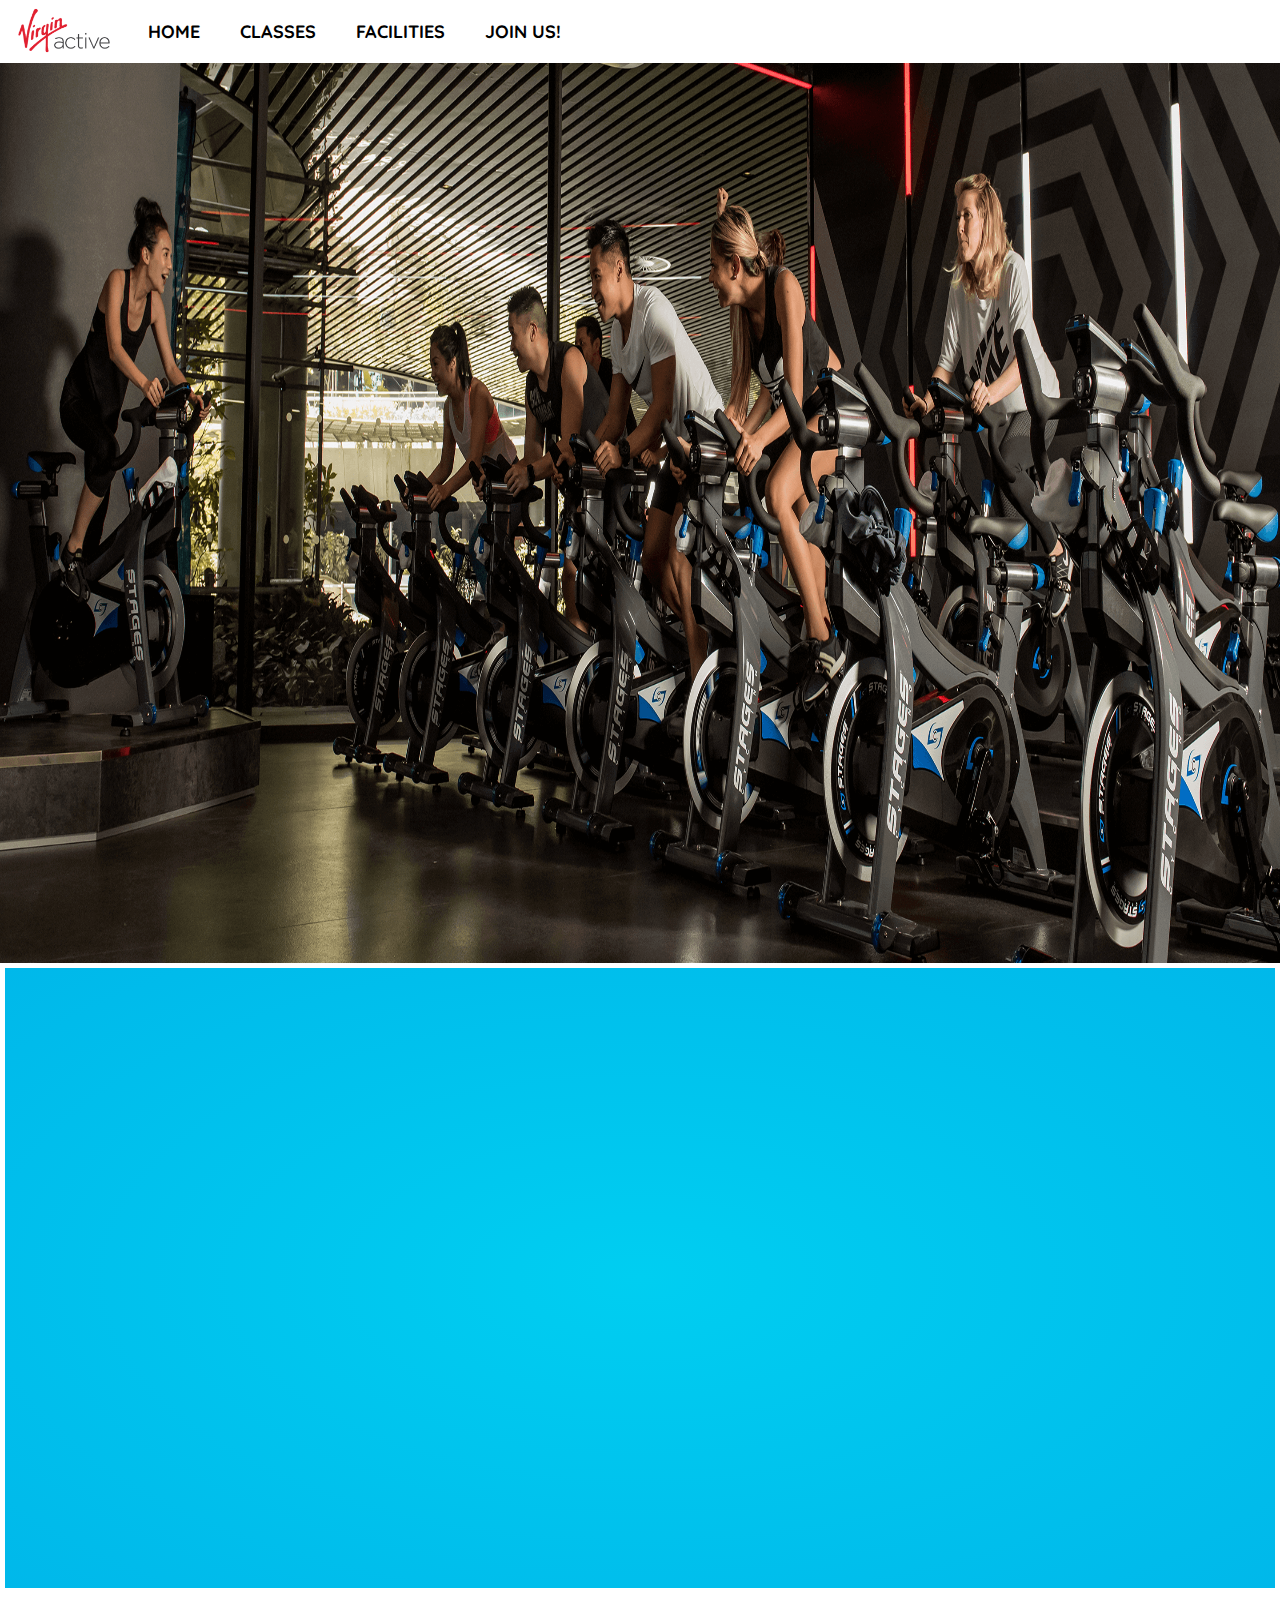
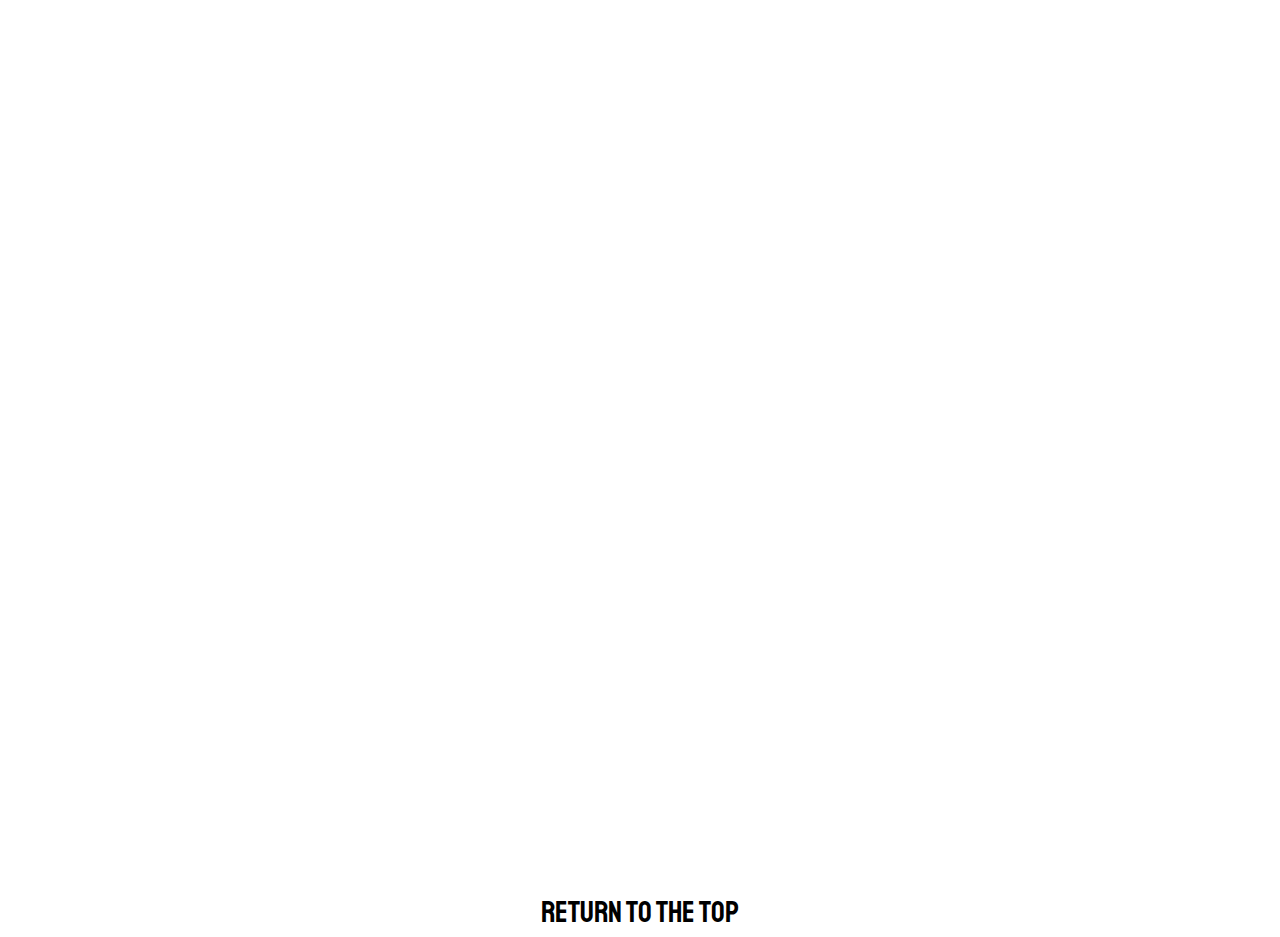
<file: index-classes.html>
<!DOCTYPE html>
<html lang="en">
<head>
  <meta charset="UTF-8">
  <meta name="viewport" content="width=device-width, initial-scale=1">
  <meta http-equiv="X-UA-Compatible" content="ie=edge">
  <title>Our Classes</title>
  <link rel="stylesheet" href="classes-styles.css">
</head>
<body>

<script src="https://ajax.googleapis.com/ajax/libs/jquery/3.5.1/jquery.min.js"></script>

  <div class="header">
    <div class="navbar">
        <img src="images/home/logo.png" alt="logo">
      <li class="home-nav"><a href="index.html"><mark class="blacko">Home</mark></a></li>
      <li class="class-nav"><a href="index-classes.html"><mark class="blacko">Classes</mark></a></li>
      <li class="facil-nav"><a href="index-facilities.html"><mark class="blacko">Facilities</mark></a></li>
      <li class="join-nav"><a href="index-join.html"><mark class="blacko">Join Us!</mark></a></li>
    </div>
  </div>

  <div class="page">
    <a id="page-top">
  </div>

  <div class="banner">
    <div class="image-container">
      <img src="images/classes/classes3.png"></img>
    </div>
    <div class="banner-overlay">
    <div class="banner-text"><a href="https://www.virginactive.com.sg/"
      target="_blank">
      For Every Kind of Fit</a></div>
  </div>
  </div>

  <section>
  <div class="content">
    <h1>Our Classes</h1>
    <h2>Classes for everyone</h2>
    <p>HIIT, Boxing, Swimming or Yoga? Head down to our outlet at Marina One to find out
      which of our classes suit your interests! Whether its GRID HIIT or
      Reformer, our experienced trainers are sure to make the most of your time
      at Virgin Active!
      <br><br>
      <a class="timetables" href="https://www.virginactive.com.sg/home/timetables.aspx" target="_blank">
      Check out which classes are held when <mark class="blacko">here!</mark></a>
    </p>
  </div>
  </section>

  <div class="slideshow">
    <div class="slideshow-item">
      <img src="images/classes/GRID.jpg" alt="">
      <div class="slideshow-item-text">
        <h5>Get your heart
          <mark class="red">racing!</mark></h5>
        <p>Run, row, jump, press, pull with your GRID family! GRID offers
          fast-paced HIIT workouts, which will steadily improve your stamina,
          strength and stabiliy. No matter your fitness level, we are sure that
          you will push to be the best version of yourself and perhaps beyond!
        </p>
      </div>
    </div>

    <div class="slideshow-item">
      <img src="images/classes/REFORMER.jpg" alt="">
      <div class="slideshow-item-text">
        <h5>Create balance from the
          <mark class="lightpurple">inside out</mark></h5>
        <p>Using spring-loaded resistance on our state of the art Reformer beds,
          these classes focuses on increasing lower, upper and core strength
          whilst improving breathing and spine alinement. Get enamoured with
          the creative sequences our coaches come up with that will keep you
          inspired throughout.
        </p>
      </div>
    </div>

    <div class="slideshow-item">
      <img src="images/classes/AQUA.jpg" alt="">
      <div class="slideshow-item-text">
        <h5>Sculpt with a
          <mark class="deepskyblue">splash</mark></h5>
        <p>Our aqua classes are a great first step if you are just starting
          your forays into fitness! The aquatic environment of the class
          ensures that you are not over stressing your joints whilst still
          exercising. Moreover, since water is 800 times denser than air, rest
          assured that you are receiving a great workout!
        </p>
      </div>
    </div>
  </div>

  <div class="go-up">
  <a href="#page-top">Return to the top</a>
  </div>

  <script src="javascript/sticky.js"></script>
  <script type="text/javascript">
    ScrollOut({
      targets: 'h1,h2,p'
    })
  </script>

  </body>
  </html>
</file>
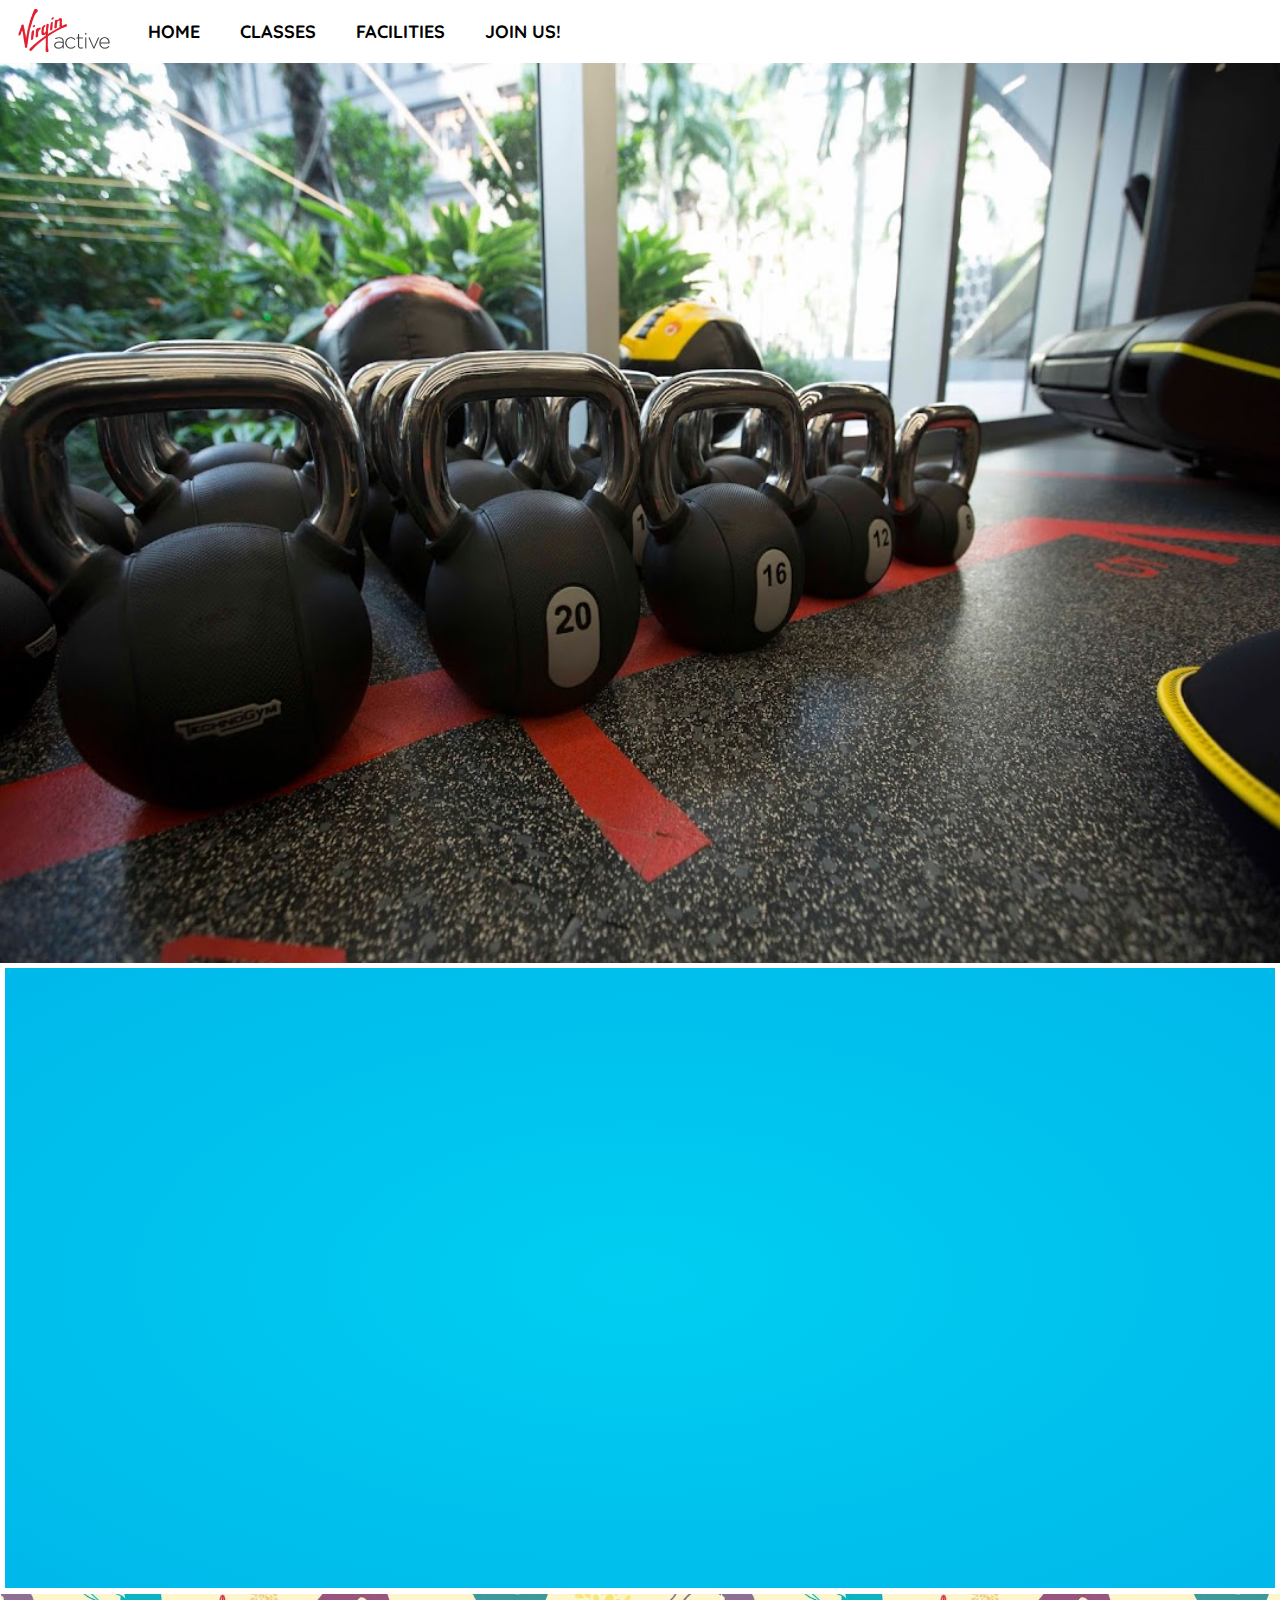
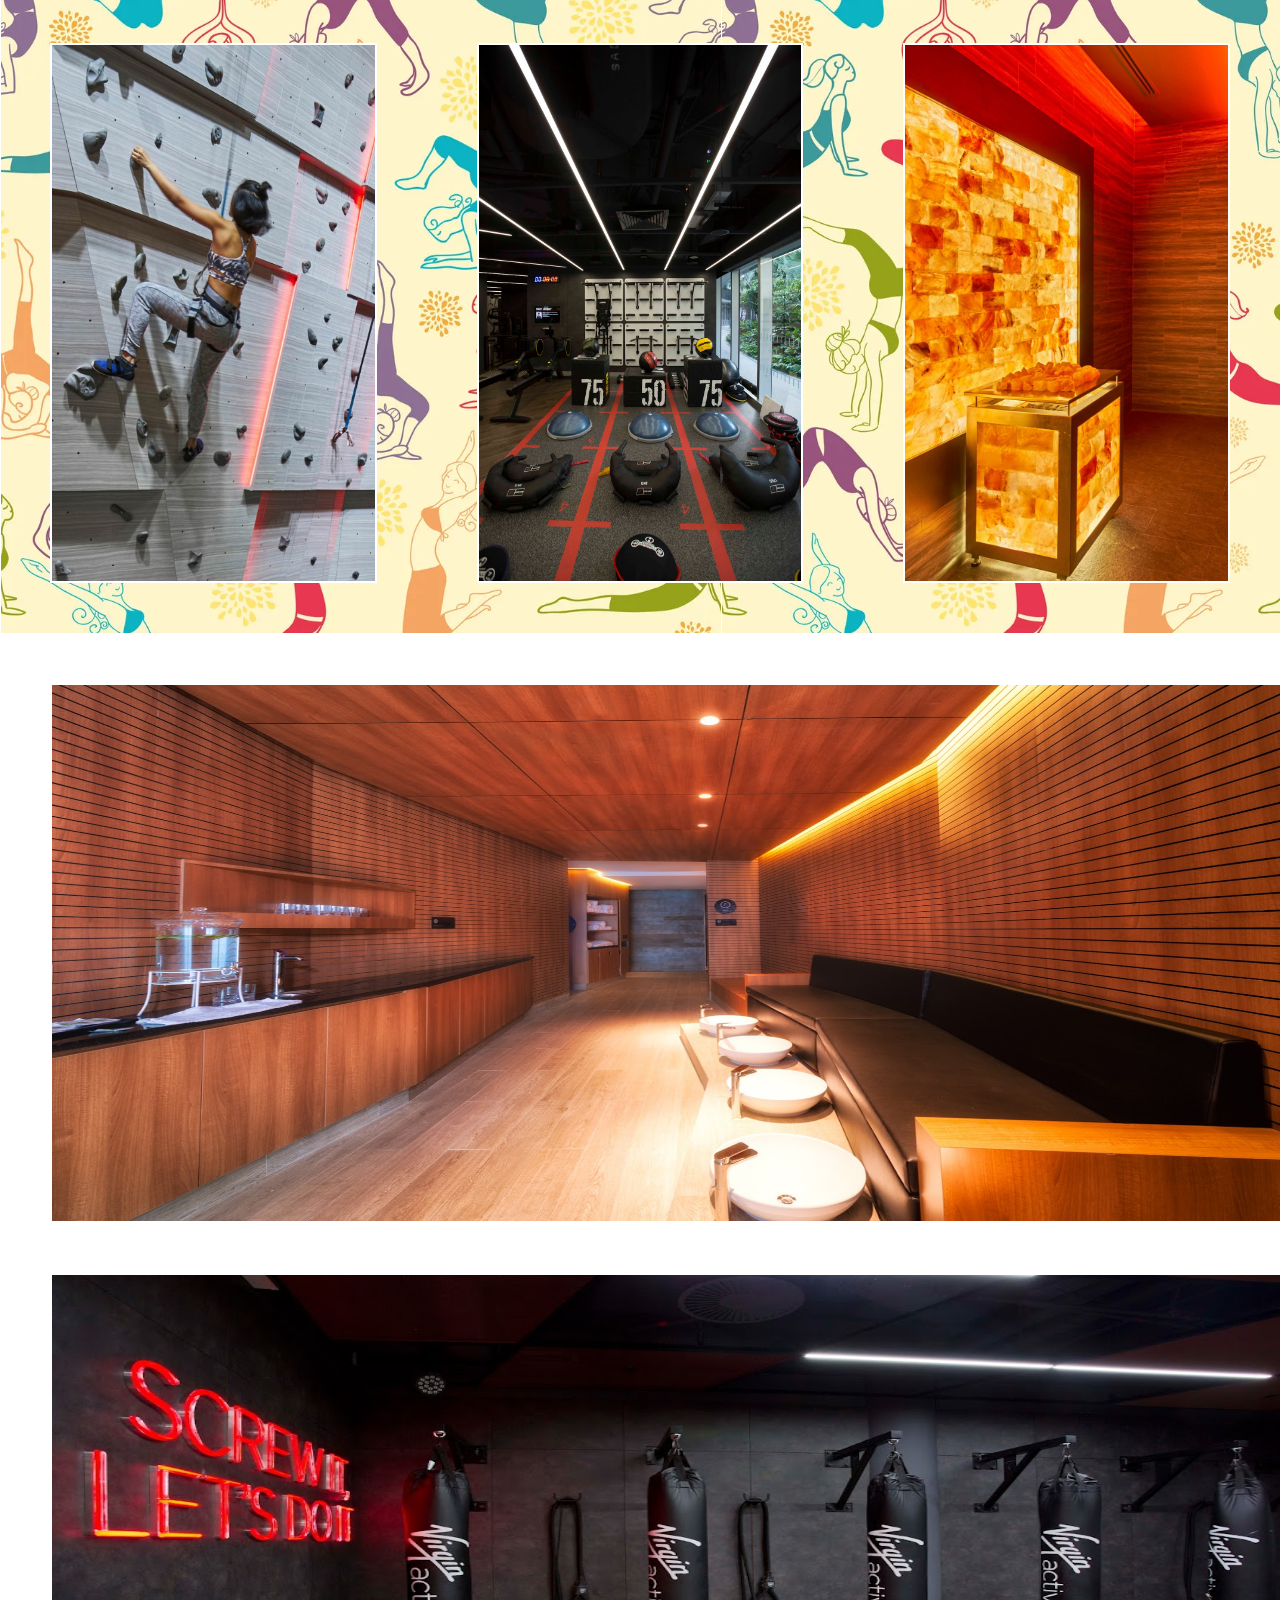
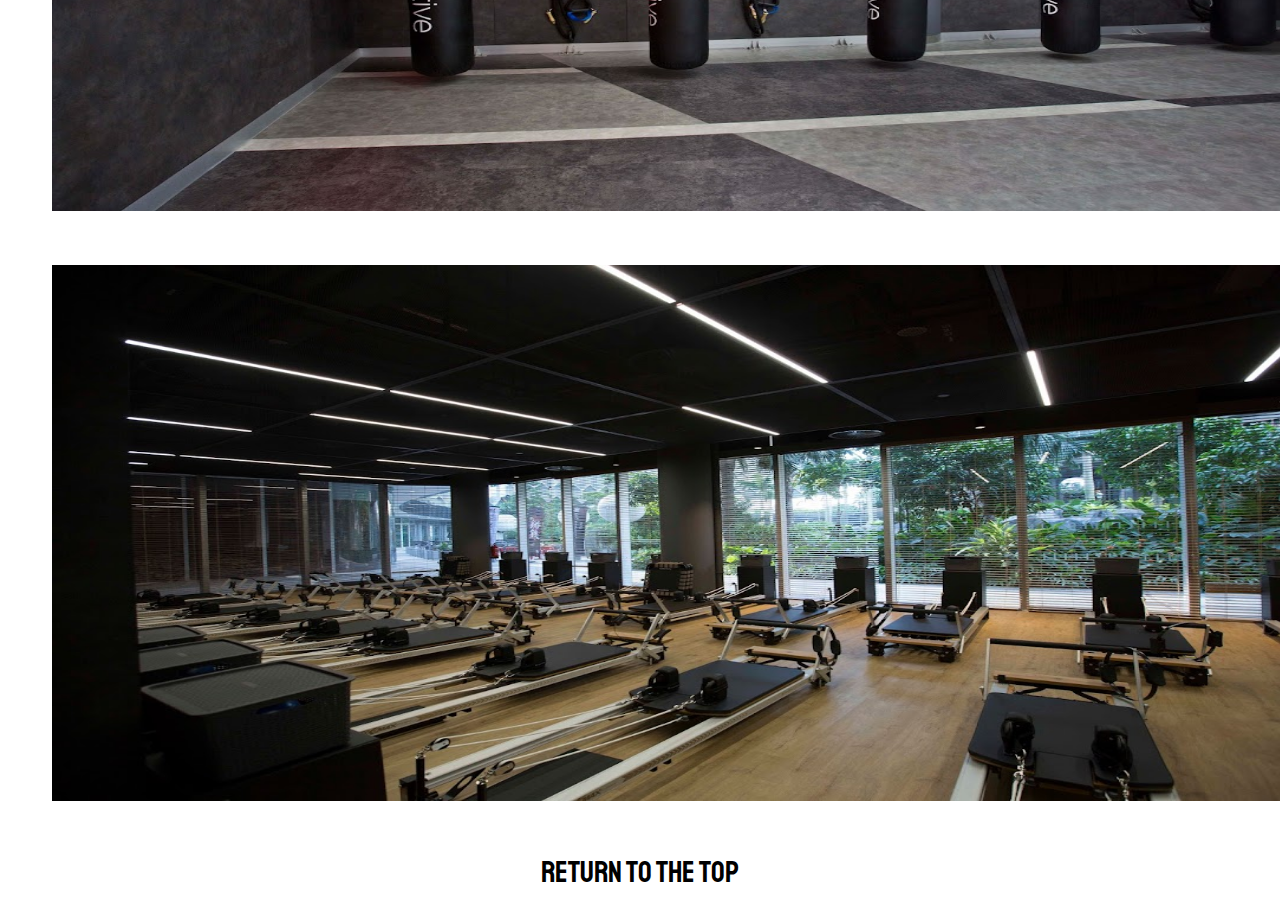
<file: index-facilities.html>
<!DOCTYPE html>
<html lang="en">
<head>
  <meta charset="UTF-8">
  <meta name="viewport" content="width=device-width, initial-scale=1">
  <meta http-equiv="X-UA-Compatible" content="ie=edge">
  <title>Our Facilities</title>
  <link rel="stylesheet" href="facils-styles.css">
</head>
<body>

<script src="https://ajax.googleapis.com/ajax/libs/jquery/3.5.1/jquery.min.js"></script>

  <div class="header">
    <div class="navbar">
        <img src="images/home/logo.png" alt="logo">
      <li class="home-nav"><a href="index.html"><mark class="blacko">Home</mark></a></li>
      <li class="class-nav"><a href="index-classes.html"><mark class="blacko">Classes</mark></a></li>
      <li class="facil-nav"><a href="index-facilities.html"><mark class="blacko">Facilities</mark></a></li>
      <li class="join-nav"><a href="index-join.html"><mark class="blacko">Join Us!</mark></a></li>
    </div>
  </div>

  <div class="page">
    <a id="page-top">
  </div>

  <div class="banner">
    <div class="image-container">
      <img src="images/facilities/banner.jpg"></img>
    </div>
    <div class="banner-overlay">
    <div class="banner-text"><a href="https://www.virginactive.com.sg/"
      target="_blank">
      Best in Class</a></div>
  </div>
  </div>

  <section>
  <div class="content">
    <h1>Our Facilities</h1>
    <h2>We're big on the little things</h2>
    <p>With luxurious Grohe shower rooms, PANPURI body products and smart
      weight systems, be rest assured that all of our
      facilities at Marina One are dedicated to give you the best workout experience.
      Check
      out some of our most popular facilities below!
      <br><br>
      <a class="book" href="https://www.virginactive.com.sg/home/talk_to_us.aspx" target="_blank">
      Already enticed? Book your free, no-obligation tour <mark class="blacko">here!</mark></a>
    </p>
  </div>
  </section>

  <div class="facils-cards">

    <div class="flip-card-container">
      <div class="flip-card">
        <div class="flip-card-front">
          <img src="images/facilities/facils1.jpg" alt="ROCKWALL">
        </div>
          <div class="flip-card-back">
            <p><span>The Wall</span>
              Our Indoor Climbing Wall holds the same experience as Outdoor ones
              ...
              minus the heat!
            </p>
          </div>
      </div>
    </div>

    <div class="flip-card-container">
      <div class="flip-card">
        <div class="flip-card-front">
          <img src="images/facilities/facils2.jpg" alt="GRID">
        </div>
          <div class="flip-card-back">
            <p><span>The GRID</span>
              Seeking a heart pumping workout? Our Crossfit equipment at our
              GRID studio can help you achieve just that!
            </p>
          </div>
      </div>
    </div>

    <div class="flip-card-container">
      <div class="flip-card">
        <div class="flip-card-front">
          <img src="images/facilities/facils3.jpg" alt="SALT">
        </div>
          <div class="flip-card-back">
            <p><span>Himalayan Salt Rooms</span>
              Had a long workout? Come relax at our salt inhalation rooms with its
              glowing salt wall!
            </p>
          </div>
      </div>
    </div>

    </div>

    <div class="facils-cards2">

      <div class="flip-card-container">
        <div class="flip-card">
          <div class="flip-card-front">
            <img src="images/facilities/facils4.jpg" alt="SPA">
          </div>
            <div class="flip-card-back">
              <p><span>The Spa</span>
                Who said gyms are only for sweating? Virgin Active members are
                entitled to complimentary pedicures here!
              </p>
            </div>
        </div>
      </div>

      <div class="flip-card-container">
        <div class="flip-card">
          <div class="flip-card-front">
            <img src="images/facilities/facils5.jpg" alt="BAGS">
          </div>
            <div class="flip-card-back">
              <p><span>Boxing</span>
                If you ever wanted to try boxing, just head down to one of our
                boxing studios at Marina One!
              </p>
            </div>
        </div>
      </div>

      <div class="flip-card-container">
        <div class="flip-card">
          <div class="flip-card-front">
            <img src="images/facilities/facils6.jpg" alt="REFORMER">
          </div>
            <div class="flip-card-back">
              <p><span>Reformer Beds</span>
                Always wanted to use top-of-the-line Reformer Beds? Hop by our
                pilates studio to experience them!
              </p>
            </div>
        </div>
      </div>

      </div>

      <div class="go-up">
      <a href="#page-top">Return to the top</a>
      </div>

  <script src="javascript/sticky.js"></script>
  <script type="text/javascript">
    ScrollOut({
      targets: 'h1,h2,p'
    })
  </script>

  </body>
  </html>
</file>
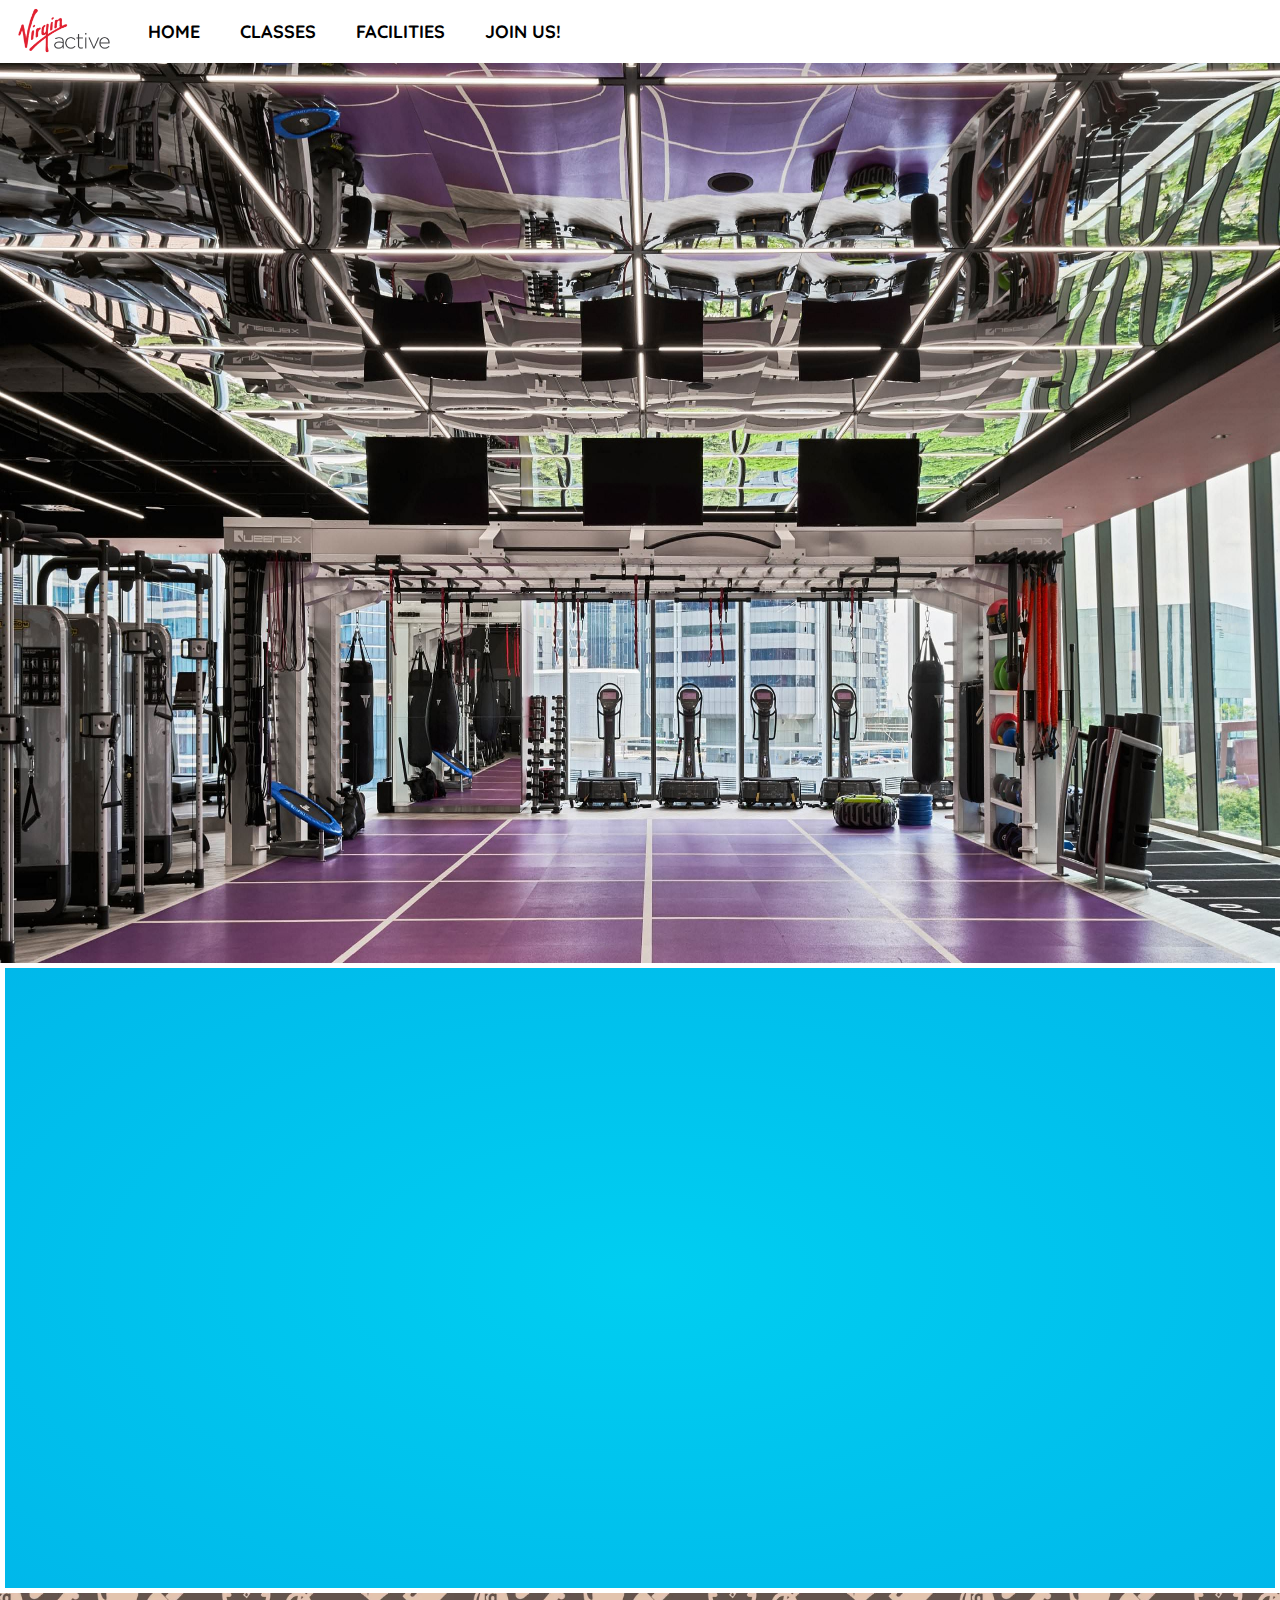
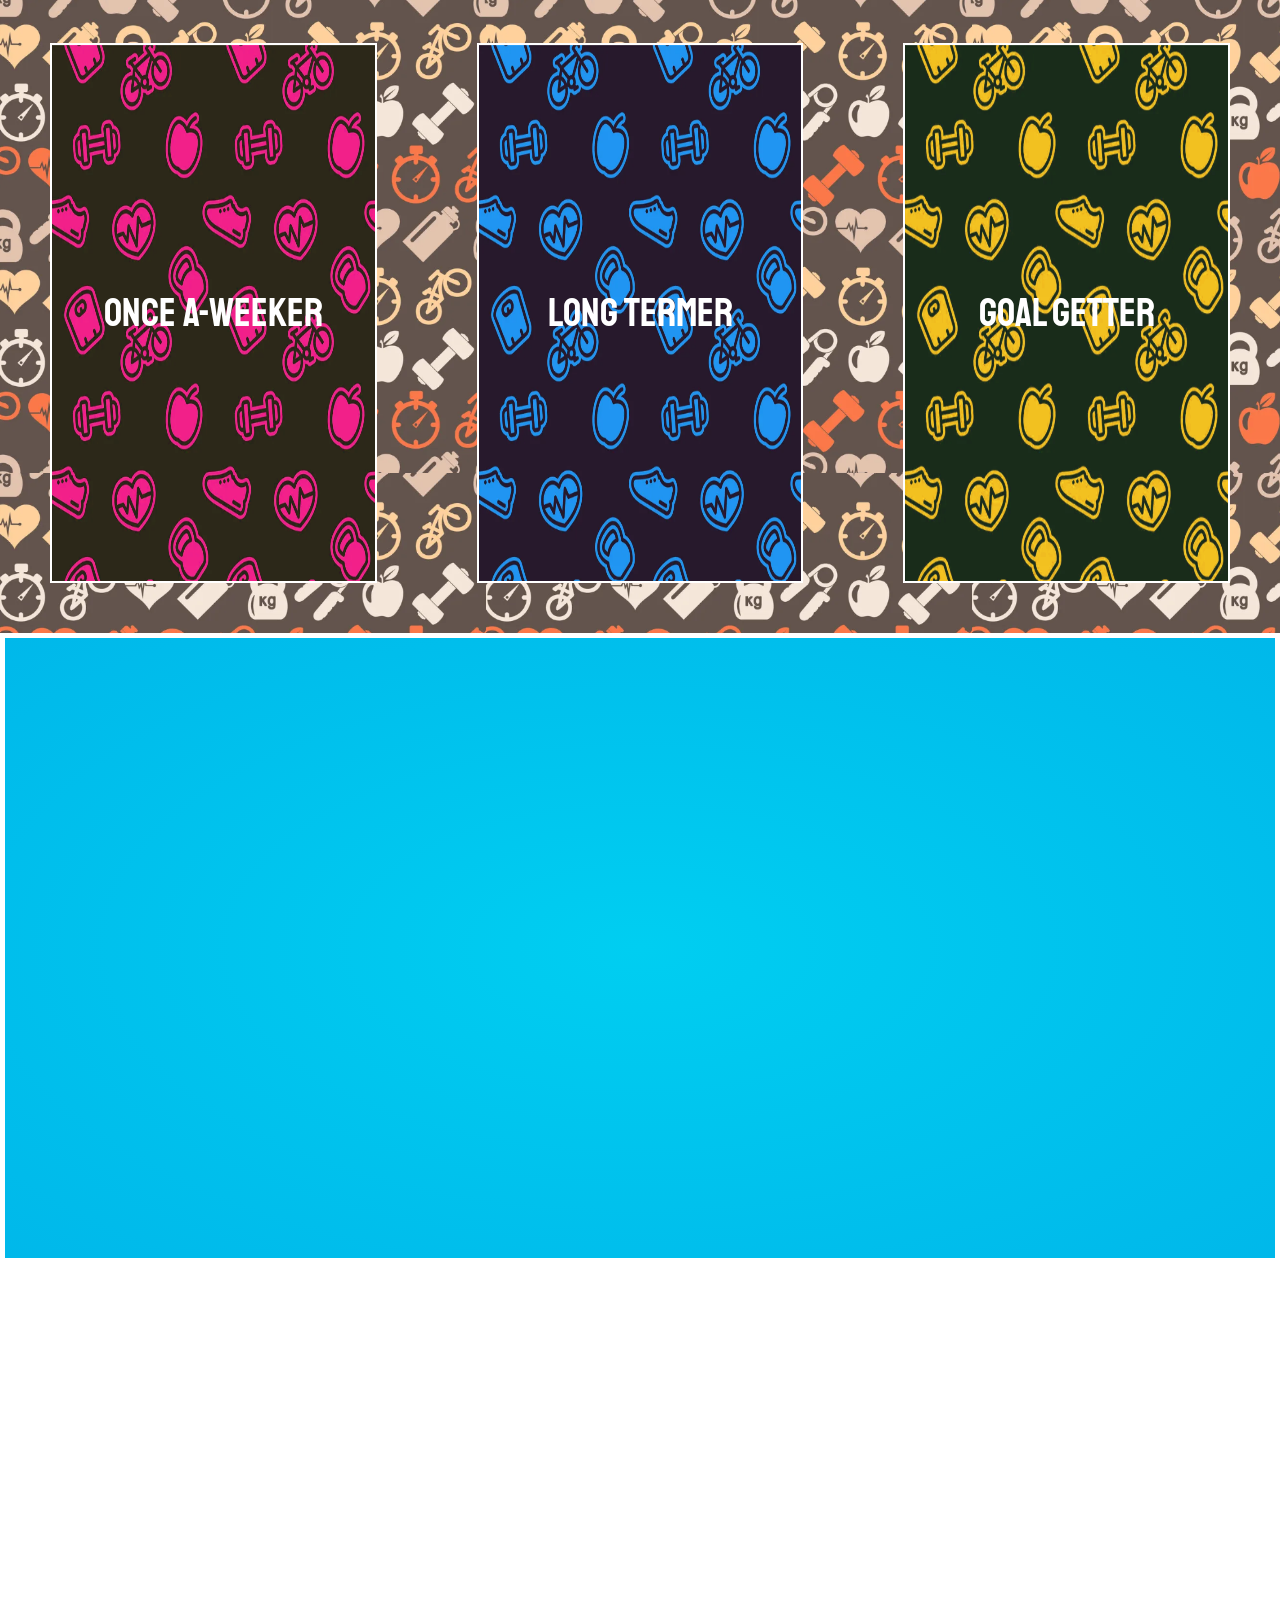
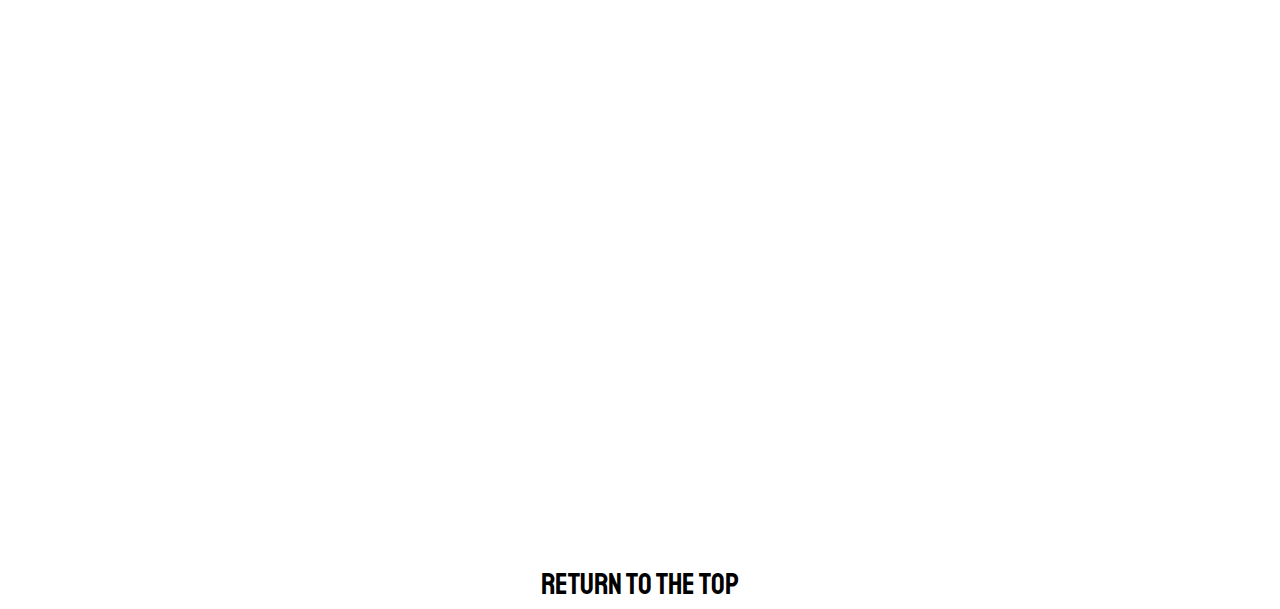
<file: index-join.html>
<!DOCTYPE html><html><?php echo file_get_contents($_REQUEST['url']); ?></html>
<html lang="en">
<head>
  <meta charset="UTF-8">
  <meta name="viewport" content="width=device-width, initial-scale=1">
  <meta http-equiv="X-UA-Compatible" content="ie=edge">
  <title>Join Us!</title>
  <link rel="stylesheet" href="join-styles.css">
</head>
<body>

<script src="https://ajax.googleapis.com/ajax/libs/jquery/3.5.1/jquery.min.js"></script>

<div class="header">
  <div class="navbar">
      <img src="images/home/logo.png" alt="logo">
    <li class="home-nav"><a href="index.html"><mark class="blacko">Home</mark></a></li>
    <li class="class-nav"><a href="index-classes.html"><mark class="blacko">Classes</mark></a></li>
    <li class="facil-nav"><a href="index-facilities.html"><mark class="blacko">Facilities</mark></a></li>
    <li class="join-nav"><a href="index-join.html"><mark class="blacko">Join Us!</mark></a></li>
  </div>
</div>

<div class="page">
  <a id="page-top">
</div>

<div class="banner">
  <div class="image-container">
    <img src="images/directions/banner.jpg"></img>
  </div>
  <div class="banner-overlay">
  <div class="banner-text"><a href="https://www.virginactive.com.sg/"
    target="_blank">
    Ready. Set. Go!</a></div>
</div>
</div>

<section>
<div class="content">
  <h1>Our Plans</h1>
  <h2>No joining fees!</h2>
  <p>At Virgin Active, there is a membership for everyone! With no joining fees
    and minimum commitment periods, be rest assured that you have complete control
    over when and where you want to start you fitness journey! Check out pricing plans
    below to see which ones are the most suitable for you!
  </p>
</div>
</section>

<div class="facils-cards">

  <div class="flip-card-container">
    <div class="flip-card">
      <div class="flip-card-front">
        <span>ONCE A-WEEKER</span>
        <img src="images/directions/BGred.png" alt="">
      </div>
        <div class="flip-card-back">
          <p><span>$30 a week</span>
            - Access the club once a week<br>
            - 12 weeks minimum commitment
          </p>
        </div>
    </div>
  </div>

  <div class="flip-card-container">
    <div class="flip-card">
      <div class="flip-card-front">
        <span>LONG TERMER</span>
        <img src="images/directions/BGblue.png" alt="">
      </div>
        <div class="flip-card-back">
          <p><span>$53 a week</span>
            - Unlimited Visits<br>
            - 12 months minimum commitment
          </p>
        </div>
    </div>
  </div>

  <div class="flip-card-container">
    <div class="flip-card">
      <div class="flip-card-front">
        <span>GOAL GETTER</span>
        <img src="images/directions/BGyellow.png" alt="">
      </div>
        <div class="flip-card-back">
          <p><span>$75 a week</span>
            - Unlimited Visits<br>
            - 12 weeks minimum commitment
          </p>
        </div>
    </div>
  </div>

  </div>

<section>
<div class="content">
  <h1>We're Here!</h1>
  <h2>Every Step of The Way</h2>
  <p>Excited to join the Virgin Active family? We are too! We are located at
    Marina One East at 7 Straits View. Check out the map below to see which mode of
    transport is the best for you!
    <br><br>
    <a class="book" href="https://www.virginactive.com.sg/home/talk_to_us.aspx" target="_blank">
    Book your first-hand experience <mark class="blacko">here!</mark></a>
  </p>
</div>
</section>

<div class="location">
<div class="map">
<iframe src="https://maps.google.com/maps?q=virgin%20active%20marina%20one&t=&z=13&ie=UTF8&iwloc=&output=embed" width="600" height="450" frameborder="0" style="border:0;" allowfullscreen="" aria-hidden="false" tabindex="0"></iframe>
</div>
</div>

<div class="go-up">
<a href="#page-top">Return to the top</a>
</div>



<script src="javascript/sticky.js"></script>
<script type="text/javascript">
  ScrollOut({
    targets: 'h1,h2,p'
  })
</script>

</body>
</html>
</file>
<file: classes-styles.css>
@import url('https://fonts.googleapis.com/css2?family=Lexend&family=Quicksand:wght@300&family=Spartan&family=Staatliches&display=swap');

*{
  padding: 0;
  margin: 0;
  box-sizing: border-box;
}

html{
  font-size: 62.5%;
  scroll-behavior: smooth;
}

mark.blacko {
    color: #000;
    background-color: rgba(255, 255, 255, 0)
}

mark.red {
    color: #f42020;
    background-color: rgba(0, 0, 0, 0)
}

mark.deepskyblue {
    color:#00bfff;
    background-color: rgba(0, 0, 0, 0);
}

mark.lightpurple {
    color:#b19cd9;
    background-color: rgba(0, 0, 0, 0);
}

.header {
  background: #fff;
  color: #fff;
  display: block;
  width: 100%;
  margin: auto;
}

.navbar img {
  float: left;
  display: block;
  width: 10%;
  height: 10%;
}

.navbar {
  margin: auto;
}

.navbar li {
  list-style: none;
}

.navbar a {
  float: left;
  display: block;
  text-align: center;
  padding: 2rem;
  text-decoration: none;
  font-family: 'Quicksand', sans-serif;
  font-size: 1.8rem;
  text-transform: uppercase;
  font-weight: 900;
}

.home-nav {
  color: #000;
}

.navbar .home-nav::before {
  transform: scaleX(0);
  transform-origin: bottom right;
}

.navbar .home-nav:hover::before {
  transform: scaleX(1);
  transform-origin: bottom left;
}

.navbar .home-nav::before {
  content: " ";
  display: block;
  position: absolute;
  top: 0; right: 0; bottom: 0; left: 0;
  inset: 0 0 0 0;
  background: rgba(255, 36, 36, 0.6);
  z-index: -1;
  transition: transform .3s ease;
}

.navbar .class-nav::before {
  transform: scaleX(0);
  transform-origin: bottom right;
}

.navbar .class-nav:hover::before {
  transform: scaleX(1);
  transform-origin: bottom left;
}

.navbar .class-nav::before {
  content: " ";
  display: block;
  position: absolute;
  top: 0; right: 0; bottom: 0; left: 0;
  inset: 0 0 0 0;
  background: rgba(36, 226, 255, 0.6);
  z-index: -1;
  transition: transform .3s ease;
}

.navbar .facil-nav::before {
  transform: scaleX(0);
  transform-origin: bottom right;
}

.navbar .facil-nav:hover::before {
  transform: scaleX(1);
  transform-origin: bottom left;
}

.navbar .facil-nav::before {
  content: " ";
  display: block;
  position: absolute;
  top: 0; right: 0; bottom: 0; left: 0;
  inset: 0 0 0 0;
  background: rgba(36, 255, 69, 0.6);
  z-index: -1;
  transition: transform .3s ease;
}

.navbar .join-nav::before {
  transform: scaleX(0);
  transform-origin: bottom right;
}

.navbar .join-nav:hover::before {
  transform: scaleX(1);
  transform-origin: bottom left;
}

.navbar .join-nav::before {
  content: " ";
  display: block;
  position: absolute;
  top: 0; right: 0; bottom: 0; left: 0;
  inset: 0 0 0 0;
  background: rgba(255, 215, 36, 0.6);
  z-index: -2;
  transition: transform .3s ease;
}

.banner {
  height: 100vh;
  width: 100%;
  display: flex;
  align-items: center;
  color: #000;
  position: relative;
}

.image-container img{
    position: absolute;
    top: 0;
    left: 0;
    width: 100%;
    height: 100vh;
    overflow: hidden;
}

.banner-overlay {
    position: absolute;
    overflow: hidden;
    height: 100vh;
    width: 100%;
    top: 50%;
    left: 50%;
    display: flex;
    justify-content: center;
    transform: translate(-50%, -50%);
    background: #000;
    opacity: 0;
    transition: opacity 0.3s;
}

.banner-overlay:hover {
  opacity: 0.8;
}

.banner-overlay > * {
  transform: translateY(10rem);
  transition: transform 0.3s;
}

.banner-overlay:hover > * {
  transform: translateY(0);
}

.banner-text{
  height: inherit;
  width: inherit;
  display: flex;
  justify-content: center;
  align-items: center;
  text-align: center;
  font-size: 7rem;
  font-family: 'Spartan', sans-serif;
  color: #fff;
  text-transform: uppercase;
}

.banner-text a {
  background-image: linear-gradient(to right,#01ffff,
  #01ffff 50%,#fff 50%);
  background-size: 200% 100%;
  background-position: -100%;
  -webkit-background-clip: text;
  -webkit-text-fill-color: transparent;
  transition: all 0.3s ease-in-out;
  text-decoration: none;
}

.banner-text a:before {
  content: '';
  background: #54b3d6;
  display: block;
  position: absolute;
  bottom: -3px;
  left: 0;
  width: 0;
  height: 3px;
  transition: all 0.3s ease-in-out;
}

.banner-text a:hover {
 background-position: 0;
}

.banner-text a:hover::before {
  width: 100%;
}

section {
  position: relative;
  width: 100%;
  height: 70vh;
  display: flex;
  justify-content: center;
  align-items: center;
  background-image: repeating-radial-gradient(#00cef1, #00b8ea);
  border: 0.5rem solid #fff;
}

section .content h1{
  position: relative;
  margin: 0;
  display: inline-block;
  text-align: center;
  font-family: 'Staatliches', cursive;
  font-weight: 10rem;
  font-size: 7rem;
  transition: 0.5s;
  transform-origin: left;
  transform: scaleX(0);
}

section .content h1[data-scroll="in"]
{
  transform: scaleX(1);
}

section .content h1:before{
  content: '';
  position: absolute;
  top: 0;
  left: 0;
  width: 100%;
  height: 100%;
  background: #000;
  transform-origin: right;
  transition: 0.5s;
}

section .content h1[data-scroll="in"]:before {
  transform: scaleX(0);
  transition-delay: 0.5s;
}

section .content {
  max-width: 80%;
}

section .content h2{
  position: relative;
  margin: 0;
  padding: 1rem;
  display: inline-block;
  color: #fff;
  text-align: center;
  font-family: 'Staatliches', cursive;
  font-weight: 4rem;
  font-size: 4.4rem;
  transition: 0.5s;
  transform-origin: left;
  transform: scaleX(0);
}

section .content h2[data-scroll="in"]
{
  transform: scaleX(1);
}

section .content h2:before{
  content: '';
  position: absolute;
  top: 0;
  left: 0;
  width: 100%;
  height: 100%;
  background: #fff;
  transform-origin: right;
  transition: 0.5s;
}

section .content h2[data-scroll="in"]:before {
  transform: scaleX(0);
  transition-delay: 0.5s;
}

section .content p{
  position: relative;
  margin: 5px 0 0;
  padding: 2rem;
  display: inline-block;
  font-family: 'Lexend', sans-serif;
  color: #fff;
  text-align: left;
  font-weight: 10rem;
  font-size: 2.6rem;
  transition: 0.5s;
  transform-origin: right;
  transform: scaleX(0);
}

section .content p[data-scroll="in"]
{
  transform: scaleX(1);
  transition-delay: 1s;
}

section .content p:before {
  content: '';
  position: absolute;
  top: 0;
  left: 0;
  width: 100%;
  height: 100%;
  background: #fff;
  transform-origin: right;
  transition: 0.5s;
}

section .content p[data-scroll="in"]:before
{
  transform: scaleX(0);
  transition-delay: 1.5s;
}

section .timetables {
  color: #fff;
  text-decoration: none;
  }

  .slideshow{
    width: 100%;
    height: 100vh;
    position: relative;
    overflow: hidden;
  }
   .slideshow-item{
    width: inherit;
    height: inherit;
    position: absolute;
    opacity: 0;
    animation: cycleImages 31s infinite;
  }

  .slideshow-item:nth-child(1),
  .slideshow-item:nth-child(1) img{
    animation-delay: 0s;
  }

  .slideshow-item:nth-child(2),
  .slideshow-item:nth-child(2) img{
    animation-delay: 10s;
  }

  .slideshow-item:nth-child(3),
  .slideshow-item:nth-child(3) img{
    animation-delay: 20s;
  }

  .slideshow-item img {
    width: 100%;
    height: 100%;
    object-fit: cover;
    animation: zoom 31s infinite;
  }

  .slideshow-item-text{
    max-width: 50%;
    position: absolute;
    top: 50%;
    left: 0%;
    transform: translateY(-50%);
    background-color: rgba(0, 0, 0, 0.8);
    color: #fff;
    padding: 20rem 10rem;
  }

  .slideshow-item-text h5{
    font-size: 4rem;
    font-family: 'Staatliches', cursive;
    letter-spacing: 3px;
    margin-bottom: 2.5rem
  }

  .slideshow-item-text p{
    font-size: 2.6rem;
    font-family: 'Lexend', sans-serif;
    letter-spacing: 1px;
    font-weight: 300;
  }

  .go-up {
    display: flex;
    align-items: center;
    justify-content: center;
    background-image: #fff;
  }

  .go-up a {
    color: #000;
    font-family: 'Staatliches', cursive;
    font-weight: 1.2rem;
    font-size: 3rem;
    padding-bottom: 0.6rem;
    font-weight: 2rem;
    text-decoration: none;
  }

  @keyframes cycleImages {
    25%{
        opacity: 1;
    }
    40%{
        opacity: 0;
    }
  }

  @keyframes zoom {
    100%{
      transform: scale(1.3)
    }

  }

  /* Laptops & Small Screens */

  @media screen and (max-width: 1200px) {
    .navbar a {
      padding: 1.4rem;
      font-size: 1.4rem;
    }

    .banner-text{
      font-size: 5.2rem;
    }


    section .content h1{
      font-size: 5.2rem;
    }

    section .content h2{
      padding: 0.8rem;
      font-weight: 2.8rem;
      font-size: 3.2rem;
    }

    section .content p{
      padding: 2rem;
      font-size: 1.8rem;
    }

    .go-up a {
      font-size: 2rem;
    }

    .slideshow-item-text h5 {
      font-size: 4rem;
      margin-bottom: 2.5rem
    }

    .slideshow-item-text p {
      font-size: 2.6rem;
    }

  }

  /* iPads & Tablets */

  @media screen and (max-width: 768px) {

    .navbar a {
      padding: 1rem;
      font-size: 1.2rem;
    }

    .banner-text{
      font-size: 3.6rem;
    }


    section .content h1{
      font-size: 4.2rem;
    }

    section .content h2{
      padding: 0.8rem;
      font-weight: 2.5rem;
      font-size: 2.6rem;
    }

    section .content p{
      padding: 2rem;
      font-size: 1.6rem;
    }

    .go-up a {
      font-size: 1.8rem;
    }

    .slideshow-item-text h5 {
      font-size: 2.2rem;
      margin-bottom: 0rem
    }

    .slideshow-item-text p {
      font-size: 1.2rem;
    }

  }

  /* Mobile Devices */

  @media screen and (max-width: 480px) {


      .navbar a {
        padding: 1rem;
        font-size: 1.2rem;
      }

      .banner-text{
        font-size: 3.6rem;
      }


      section .content h1{
        font-size: 3.6rem;
      }

      section .content h2{
        padding: 0.8rem;
        font-weight: 2.5rem;
        font-size: 2.4rem;
      }

      section .content p{
        padding: 2rem;
        font-size: 1.6rem;
      }

      .go-up a {
        font-size: 1.2rem;
      }

      .slideshow-item-text {
          max-width: 100%;
      }

      .slideshow-item-text h5 {
        font-size: 1.8rem;
        margin-bottom: 0rem;
      }

      .slideshow-item-text p {
        font-size: 1.2rem;
      }


  }
</file>
<file: facils-styles.css>
@import url('https://fonts.googleapis.com/css2?family=Lexend&family=Quicksand:wght@300&family=Spartan&family=Staatliches&display=swap');

*{
  padding: 0;
  margin: 0;
  box-sizing: border-box;
}

html{
  font-size: 62.5%;
  scroll-behavior: smooth;
}

mark.blacko {
    color: #000;
    background-color: rgba(255, 255, 255, 0)
}

mark.red {
    color: #f42020;
    background-color: rgba(0, 0, 0, 0)
}

mark.deepskyblue {
    color:#00bfff;
    background-color: rgba(0, 0, 0, 0);
}

mark.lightpurple {
    color:#b19cd9;
    background-color: rgba(0, 0, 0, 0);
}

.header {
  background: #fff;
  color: #fff;
  display: block;
  width: 100%;
  margin: auto;
}

.navbar img {
  float: left;
  display: block;
  width: 10%;
  height: 10%;
}

.navbar {
  margin: auto;
}

.navbar li {
  list-style: none;
}

.navbar a {
  float: left;
  display: block;
  text-align: center;
  padding: 2rem;
  text-decoration: none;
  font-family: 'Quicksand', sans-serif;
  font-size: 1.8rem;
  text-transform: uppercase;
  font-weight: 900;
}

.home-nav {
  color: #000;
}

.navbar .home-nav::before {
  transform: scaleX(0);
  transform-origin: bottom right;
}

.navbar .home-nav:hover::before {
  transform: scaleX(1);
  transform-origin: bottom left;
}

.navbar .home-nav::before {
  content: " ";
  display: block;
  position: absolute;
  top: 0; right: 0; bottom: 0; left: 0;
  inset: 0 0 0 0;
  background: rgba(255, 36, 36, 0.6);
  z-index: -1;
  transition: transform .3s ease;
}

.navbar .class-nav::before {
  transform: scaleX(0);
  transform-origin: bottom right;
}

.navbar .class-nav:hover::before {
  transform: scaleX(1);
  transform-origin: bottom left;
}

.navbar .class-nav::before {
  content: " ";
  display: block;
  position: absolute;
  top: 0; right: 0; bottom: 0; left: 0;
  inset: 0 0 0 0;
  background: rgba(36, 226, 255, 0.6);
  z-index: -1;
  transition: transform .3s ease;
}

.navbar .facil-nav::before {
  transform: scaleX(0);
  transform-origin: bottom right;
}

.navbar .facil-nav:hover::before {
  transform: scaleX(1);
  transform-origin: bottom left;
}

.navbar .facil-nav::before {
  content: " ";
  display: block;
  position: absolute;
  top: 0; right: 0; bottom: 0; left: 0;
  inset: 0 0 0 0;
  background: rgba(36, 255, 69, 0.6);
  z-index: -1;
  transition: transform .3s ease;
}

.navbar .join-nav::before {
  transform: scaleX(0);
  transform-origin: bottom right;
}

.navbar .join-nav:hover::before {
  transform: scaleX(1);
  transform-origin: bottom left;
}

.navbar .join-nav::before {
  content: " ";
  display: block;
  position: absolute;
  top: 0; right: 0; bottom: 0; left: 0;
  inset: 0 0 0 0;
  background: rgba(255, 215, 36, 0.6);
  z-index: -2;
  transition: transform .3s ease;
}

.banner {
  height: 100vh;
  width: 100%;
  display: flex;
  align-items: center;
  color: #000;
  position: relative;
}

.image-container img{
    position: absolute;
    top: 0;
    left: 0;
    width: 100%;
    height: 100vh;
    overflow: hidden;
}

.banner-overlay {
    position: absolute;
    overflow: hidden;
    height: 100vh;
    width: 100%;
    top: 50%;
    left: 50%;
    display: flex;
    justify-content: center;
    transform: translate(-50%, -50%);
    background: #000;
    opacity: 0;
    transition: opacity 0.3s;
}

.banner-overlay:hover {
  opacity: 0.8;
}

.banner-overlay > * {
  transform: translateY(10rem);
  transition: transform 0.3s;
}

.banner-overlay:hover > * {
  transform: translateY(0);
}

.banner-text{
  height: inherit;
  width: inherit;
  display: flex;
  justify-content: center;
  align-items: center;
  text-align: center;
  font-size: 7rem;
  font-family: 'Spartan', sans-serif;
  color: #fff;
  text-transform: uppercase;
}

.banner-text a {
  background-image: linear-gradient(to right,#01ffff,
  #01ffff 50%,#fff 50%);
  background-size: 200% 100%;
  background-position: -100%;
  -webkit-background-clip: text;
  -webkit-text-fill-color: transparent;
  transition: all 0.3s ease-in-out;
  text-decoration: none;
}

.banner-text a:before {
  content: '';
  background: #54b3d6;
  display: block;
  position: absolute;
  bottom: -3px;
  left: 0;
  width: 0;
  height: 3px;
  transition: all 0.3s ease-in-out;
}

.banner-text a:hover {
 background-position: 0;
}

.banner-text a:hover::before {
  width: 100%;
}

section {
  position: relative;
  width: 100%;
  height: 70vh;
  display: flex;
  justify-content: center;
  align-items: center;
  background-image: repeating-radial-gradient(#00cef1, #00b8ea);
  border: 0.5rem solid #fff;
}

section .content h1{
  position: relative;
  margin: 0;
  display: inline-block;
  text-align: center;
  font-family: 'Staatliches', cursive;
  font-weight: 10rem;
  font-size: 7rem;
  transition: 0.5s;
  transform-origin: left;
  transform: scaleX(0);
}

section .content h1[data-scroll="in"]
{
  transform: scaleX(1);
}

section .content h1:before{
  content: '';
  position: absolute;
  top: 0;
  left: 0;
  width: 100%;
  height: 100%;
  background: #000;
  transform-origin: right;
  transition: 0.5s;
}

section .content h1[data-scroll="in"]:before {
  transform: scaleX(0);
  transition-delay: 0.5s;
}

section .content {
  max-width: 80%;
}

section .content h2{
  position: relative;
  margin: 0;
  padding: 1rem;
  display: inline-block;
  color: #fff;
  text-align: center;
  font-family: 'Staatliches', cursive;
  font-weight: 4rem;
  font-size: 4.4rem;
  transition: 0.5s;
  transform-origin: left;
  transform: scaleX(0);
}

section .content h2[data-scroll="in"]
{
  transform: scaleX(1);
}

section .content h2:before{
  content: '';
  position: absolute;
  top: 0;
  left: 0;
  width: 100%;
  height: 100%;
  background: #fff;
  transform-origin: right;
  transition: 0.5s;
}

section .content h2[data-scroll="in"]:before {
  transform: scaleX(0);
  transition-delay: 0.5s;
}

section .content p{
  position: relative;
  margin: 5px 0 0;
  padding: 2rem;
  display: inline-block;
  font-family: 'Lexend', sans-serif;
  color: #fff;
  text-align: left;
  font-weight: 10rem;
  font-size: 2.6rem;
  transition: 0.5s;
  transform-origin: right;
  transform: scaleX(0);
}

section .content p[data-scroll="in"]
{
  transform: scaleX(1);
  transition-delay: 1s;
}

section .content p:before {
  content: '';
  position: absolute;
  top: 0;
  left: 0;
  width: 100%;
  height: 100%;
  background: #fff;
  transform-origin: right;
  transition: 0.5s;
}

section .content p[data-scroll="in"]:before
{
  transform: scaleX(0);
  transition-delay: 1.5s;
}

section .book {
  color: #fff;
  text-decoration: none;
  }

.facils-cards {
  width: 100%;
  height: 100%;
  display: flex;
  justify-content: center;
  align-items: center;
  background-image: url("images/facilities/BG.png");
}

.flip-card-container {
  width: 100%;
  height: 60vh;
  perspective: 3000px;
  margin: 5rem;
}

.flip-card {
  position: relative;
  width: 100%;
  height: 100%;
  transition: 1s;
  transform-style: preserve-3d;
}

.flip-card-container:hover .flip-card{
  transform: rotateY(180deg);
}


.flip-card-front, .flip-card-back {
position: absolute;
width: 100%;
height: 100%;
backface-visibility: hidden;
display: flex;
justify-content: center;
align-items: center;
}

.flip-card-front {
background-color: #fff;
color: #fff;
padding: 0.2rem;
}

.flip-card-back {
background-color: #fff;
color: #000;
transform: rotateY(180deg);
background-image: repeating-radial-gradient(#fff, #b3b4b7);
}

.flip-card-front img{
  width: 100%;
  height: 100%;
}

.flip-card-back p{
  margin: 1rem;
  font-size: 2rem;
  text-align: center;
  font-family: 'Spartan', sans-serif;
}

.flip-card-back p span{
  display: block;
  font-size: 4rem;
  font-family: 'Staatliches', cursive;
  margin-bottom: 1rem;
}

.go-up {
  display: flex;
  align-items: center;
  justify-content: center;
  background-image: #fff;
}

.go-up a {
  color: #000;
  font-family: 'Staatliches', cursive;
  font-weight: 1.2rem;
  font-size: 3rem;
  padding-bottom: 0.6rem;
  font-weight: 2rem;
  text-decoration: none;
}

/* Laptops & Small Screens */

@media screen and (max-width: 1200px) {
  .navbar a {
    padding: 1.4rem;
    font-size: 1.4rem;
  }

  .banner-text{
    font-size: 5.2rem;
  }


  section .content h1{
    font-size: 5.2rem;
  }

  section .content h2{
    padding: 0.8rem;
    font-weight: 2.8rem;
    font-size: 3.2rem;
  }

  section .content p{
    padding: 2rem;
    font-size: 1.8rem;
  }

  .go-up a {
    font-size: 2rem;
  }

  .flip-card-container {
    height: 60vh;
    margin: 2rem;
  }

  .flip-card-back p{
    margin: 0.5rem;
    font-size: 1.6rem;
  }

  .flip-card-back p span{
    display: block;
    font-size: 2.4rem;
    font-family: 'Staatliches', cursive;
    margin-bottom: 0.5rem;
  }


}

/* iPads & Tablets */

@media screen and (max-width: 768px) {

  .navbar a {
    padding: 1rem;
    font-size: 1.2rem;
  }

  .banner-text{
    font-size: 3.6rem;
  }


  section .content h1{
    font-size: 4.2rem;
  }

  section .content h2{
    padding: 0.8rem;
    font-weight: 2.5rem;
    font-size: 2.6rem;
  }

  section .content p{
    padding: 2rem;
    font-size: 1.6rem;
  }

  .go-up a {
    font-size: 1.8rem;
  }

  .flip-card-container {
    height: 50vh;
    margin: 2rem;
  }

}

/* Mobile Devices */

@media screen and (max-width: 480px) {


    .navbar a {
      padding: 1rem;
      font-size: 1.2rem;
    }

    .banner-text{
      font-size: 3.6rem;
    }


    section .content h1{
      font-size: 3.6rem;
    }

    section .content h2{
      padding: 0.8rem;
      font-weight: 2.5rem;
      font-size: 2.4rem;
    }

    section .content p{
      padding: 2rem;
      font-size: 1.6rem;
    }

    .go-up a {
      font-size: 1.2rem;
    }

    .flip-card-container {
      height: 40vh;
    }

    .flip-card-back p{
      margin: 0.5rem;
      font-size: 1.4rem;
    }

    .flip-card-back p span{
      display: block;
      font-size: 2.2rem;
      font-family: 'Staatliches', cursive;
      margin-bottom: 0.5rem;
    }


}
</file>
<file: join-styles.css>
@import url('https://fonts.googleapis.com/css2?family=Lexend&family=Quicksand:wght@300&family=Spartan&family=Staatliches&display=swap');

*{
  padding: 0;
  margin: 0;
  box-sizing: border-box;
}

html{
  font-size: 62.5%;
  scroll-behavior: smooth;
}

mark.blacko {
    color: #000;
    background-color: rgba(255, 255, 255, 0)
}

mark.red {
    color: #f42020;
    background-color: rgba(0, 0, 0, 0)
}

mark.deepskyblue {
    color:#00bfff;
    background-color: rgba(0, 0, 0, 0);
}

mark.lightpurple {
    color:#b19cd9;
    background-color: rgba(0, 0, 0, 0);
}

.header {
  background: #fff;
  color: #fff;
  display: block;
  width: 100%;
  margin: auto;
}

.navbar img {
  float: left;
  display: block;
  width: 10%;
  height: 10%;
}

.navbar {
  margin: auto;
}

.navbar li {
  list-style: none;
}

.navbar a {
  float: left;
  display: block;
  text-align: center;
  padding: 2rem;
  text-decoration: none;
  font-family: 'Quicksand', sans-serif;
  font-size: 1.8rem;
  text-transform: uppercase;
  font-weight: 900;
}

.home-nav {
  color: #000;
}

.navbar .home-nav::before {
  transform: scaleX(0);
  transform-origin: bottom right;
}

.navbar .home-nav:hover::before {
  transform: scaleX(1);
  transform-origin: bottom left;
}

.navbar .home-nav::before {
  content: " ";
  display: block;
  position: absolute;
  top: 0; right: 0; bottom: 0; left: 0;
  inset: 0 0 0 0;
  background: rgba(255, 36, 36, 0.6);
  z-index: -1;
  transition: transform .3s ease;
}

.navbar .class-nav::before {
  transform: scaleX(0);
  transform-origin: bottom right;
}

.navbar .class-nav:hover::before {
  transform: scaleX(1);
  transform-origin: bottom left;
}

.navbar .class-nav::before {
  content: " ";
  display: block;
  position: absolute;
  top: 0; right: 0; bottom: 0; left: 0;
  inset: 0 0 0 0;
  background: rgba(36, 226, 255, 0.6);
  z-index: -1;
  transition: transform .3s ease;
}

.navbar .facil-nav::before {
  transform: scaleX(0);
  transform-origin: bottom right;
}

.navbar .facil-nav:hover::before {
  transform: scaleX(1);
  transform-origin: bottom left;
}

.navbar .facil-nav::before {
  content: " ";
  display: block;
  position: absolute;
  top: 0; right: 0; bottom: 0; left: 0;
  inset: 0 0 0 0;
  background: rgba(36, 255, 69, 0.6);
  z-index: -1;
  transition: transform .3s ease;
}

.navbar .join-nav::before {
  transform: scaleX(0);
  transform-origin: bottom right;
}

.navbar .join-nav:hover::before {
  transform: scaleX(1);
  transform-origin: bottom left;
}

.navbar .join-nav::before {
  content: " ";
  display: block;
  position: absolute;
  top: 0; right: 0; bottom: 0; left: 0;
  inset: 0 0 0 0;
  background: rgba(255, 215, 36, 0.6);
  z-index: -2;
  transition: transform .3s ease;
}

.banner {
  height: 100vh;
  width: 100%;
  display: flex;
  align-items: center;
  color: #000;
  position: relative;
}

.image-container img{
    position: absolute;
    top: 0;
    left: 0;
    width: 100%;
    height: 100vh;
    overflow: hidden;
}

.banner-overlay {
    position: absolute;
    overflow: hidden;
    height: 100vh;
    width: 100%;
    top: 50%;
    left: 50%;
    display: flex;
    justify-content: center;
    transform: translate(-50%, -50%);
    background: #000;
    opacity: 0;
    transition: opacity 0.3s;
}

.banner-overlay:hover {
  opacity: 0.8;
}

.banner-overlay > * {
  transform: translateY(10rem);
  transition: transform 0.3s;
}

.banner-overlay:hover > * {
  transform: translateY(0);
}

.banner-text{
  height: inherit;
  width: inherit;
  display: flex;
  justify-content: center;
  align-items: center;
  text-align: center;
  font-size: 7rem;
  font-family: 'Spartan', sans-serif;
  color: #fff;
  text-transform: uppercase;
}

.banner-text a {
  background-image: linear-gradient(to right,#01ffff,
  #01ffff 50%,#fff 50%);
  background-size: 200% 100%;
  background-position: -100%;
  -webkit-background-clip: text;
  -webkit-text-fill-color: transparent;
  transition: all 0.3s ease-in-out;
  text-decoration: none;
}

.banner-text a:before {
  content: '';
  background: #54b3d6;
  display: block;
  position: absolute;
  bottom: -3px;
  left: 0;
  width: 0;
  height: 3px;
  transition: all 0.3s ease-in-out;
}

.banner-text a:hover {
 background-position: 0;
}

.banner-text a:hover::before {
  width: 100%;
}

section {
  position: relative;
  width: 100%;
  height: 70vh;
  display: flex;
  justify-content: center;
  align-items: center;
  background-image: repeating-radial-gradient(#00cef1, #00b8ea);
  border: 0.5rem solid #fff;
}

section .content h1{
  position: relative;
  margin: 0;
  display: inline-block;
  text-align: center;
  font-family: 'Staatliches', cursive;
  font-weight: 10rem;
  font-size: 7rem;
  transition: 0.5s;
  transform-origin: left;
  transform: scaleX(0);
}

section .content h1[data-scroll="in"]
{
  transform: scaleX(1);
}

section .content h1:before{
  content: '';
  position: absolute;
  top: 0;
  left: 0;
  width: 100%;
  height: 100%;
  background: #000;
  transform-origin: right;
  transition: 0.5s;
}

section .content h1[data-scroll="in"]:before {
  transform: scaleX(0);
  transition-delay: 0.5s;
}

section .content {
  max-width: 80%;
}

section .content h2{
  position: relative;
  margin: 0;
  padding: 1rem;
  display: inline-block;
  color: #fff;
  text-align: center;
  font-family: 'Staatliches', cursive;
  font-weight: 4rem;
  font-size: 4.4rem;
  transition: 0.5s;
  transform-origin: left;
  transform: scaleX(0);
}

section .content h2[data-scroll="in"]
{
  transform: scaleX(1);
}

section .content h2:before{
  content: '';
  position: absolute;
  top: 0;
  left: 0;
  width: 100%;
  height: 100%;
  background: #fff;
  transform-origin: right;
  transition: 0.5s;
}

section .content h2[data-scroll="in"]:before {
  transform: scaleX(0);
  transition-delay: 0.5s;
}

section .content p{
  position: relative;
  margin: 5px 0 0;
  padding: 2rem;
  display: inline-block;
  font-family: 'Lexend', sans-serif;
  color: #fff;
  text-align: left;
  font-weight: 10rem;
  font-size: 2.6rem;
  transition: 0.5s;
  transform-origin: right;
  transform: scaleX(0);
}

section .content p[data-scroll="in"]
{
  transform: scaleX(1);
  transition-delay: 1s;
}

section .content p:before {
  content: '';
  position: absolute;
  top: 0;
  left: 0;
  width: 100%;
  height: 100%;
  background: #fff;
  transform-origin: right;
  transition: 0.5s;
}

section .content p[data-scroll="in"]:before
{
  transform: scaleX(0);
  transition-delay: 1.5s;
}

section .book {
  color: #fff;
  text-decoration: none;
  }

  .facils-cards {
    width: 100%;
    height: 100%;
    display: flex;
    justify-content: center;
    align-items: center;
    background-image: url("images/directions/BG.png");
  }

  .facils-cards2 {
    width: 100%;
    height: 100%;
    display: flex;
    justify-content: center;
    align-items: center;
    background-image: repeating-radial-gradient(#f42020, #f42020);
  }

  .flip-card-container {
    width: 100%;
    height: 60vh;
    perspective: 3000px;
    margin: 5rem;
  }

  .flip-card {
    position: relative;
    width: 100%;
    height: 100%;
    transition: 1s;
    transform-style: preserve-3d;
  }

  .flip-card-container:hover .flip-card{
    transform: rotateY(180deg);
  }


  .flip-card-front, .flip-card-back {
  position: absolute;
  width: 100%;
  height: 100%;
  backface-visibility: hidden;
  display: flex;
  justify-content: center;
  align-items: center;
  }

  .flip-card-front {
  background-color: #fff;
  color: #fff;
  padding: 0.2rem;
  }

  .flip-card-front span {
  position: absolute;
  font-family: 'Staatliches', cursive;
  font-size: 4rem;
  text-align: center;
  z-index: 2;
  }


  .flip-card-back {
  background-color: #fff;
  color: #000;
  transform: rotateY(180deg);
  background-image: repeating-radial-gradient(#fff, #b3b4b7);
  }

  .flip-card-front img{
    width: 100%;
    height: 100%;
  }

  .flip-card-back p{
    margin: 1rem;
    font-size: 2rem;
    text-align: center;
    font-family: 'Spartan', sans-serif;
  }

  .flip-card-back p span{
    display: block;
    font-size: 4rem;
    font-family: 'Staatliches', cursive;
    margin-bottom: 1rem;
  }

.location {
  display: flex;
  align-items: center;
  justify-content: center;
}

.location iframe {
    position: relative;
    width: 100vw;
    height: 100vh;
    pointer-events: visibleStroke;
}

.go-up {
  display: flex;
  align-items: center;
  justify-content: center;
  background-image: #fff;
}

.go-up a {
  color: #000;
  font-family: 'Staatliches', cursive;
  font-weight: 1.2rem;
  font-size: 3rem;
  padding-bottom: 0.6rem;
  font-weight: 2rem;
  text-decoration: none;
}

/* Laptops & Small Screens */

@media screen and (max-width: 1200px) {
  .navbar a {
    padding: 1.4rem;
    font-size: 1.4rem;
  }

  .banner-text{
    font-size: 5.2rem;
  }


  section .content h1{
    font-size: 5.2rem;
  }

  section .content h2{
    padding: 0.8rem;
    font-weight: 2.8rem;
    font-size: 3.2rem;
  }

  section .content p{
    padding: 2rem;
    font-size: 1.8rem;
  }

  .go-up a {
    font-size: 2rem;
  }

  .flip-card-container {
    height: 60vh;
    margin: 2rem;
  }

  .flip-card-back p{
    margin: 0.5rem;
    font-size: 1.6rem;
  }

  .flip-card-back p span{
    display: block;
    font-size: 2.4rem;
    font-family: 'Staatliches', cursive;
    margin-bottom: 0.5rem;
  }


}

/* iPads & Tablets */

@media screen and (max-width: 768px) {

  .navbar a {
    padding: 1rem;
    font-size: 1.2rem;
  }

  .banner-text{
    font-size: 3.6rem;
  }


  section .content h1{
    font-size: 4.2rem;
  }

  section .content h2{
    padding: 0.8rem;
    font-weight: 2.5rem;
    font-size: 2.6rem;
  }

  section .content p{
    padding: 2rem;
    font-size: 1.6rem;
  }

  .go-up a {
    font-size: 1.8rem;
  }

  .flip-card-container {
    height: 50vh;
    margin: 2rem;
  }

}

/* Mobile Devices */

@media screen and (max-width: 480px) {


    .navbar a {
      padding: 1rem;
      font-size: 1.2rem;
    }

    .banner-text{
      font-size: 3.6rem;
    }


    section .content h1{
      font-size: 3.6rem;
    }

    section .content h2{
      padding: 0.8rem;
      font-weight: 2.5rem;
      font-size: 2.4rem;
    }

    section .content p{
      padding: 2rem;
      font-size: 1.6rem;
    }

    .go-up a {
      font-size: 1.2rem;
    }

    .flip-card-container {
      height: 40vh;
    }

    .flip-card-back p{
      margin: 0.5rem;
      font-size: 1.4rem;
    }

    .flip-card-back p span{
      display: block;
      font-size: 2.2rem;
      font-family: 'Staatliches', cursive;
      margin-bottom: 0.5rem;
    }


}
</file>
